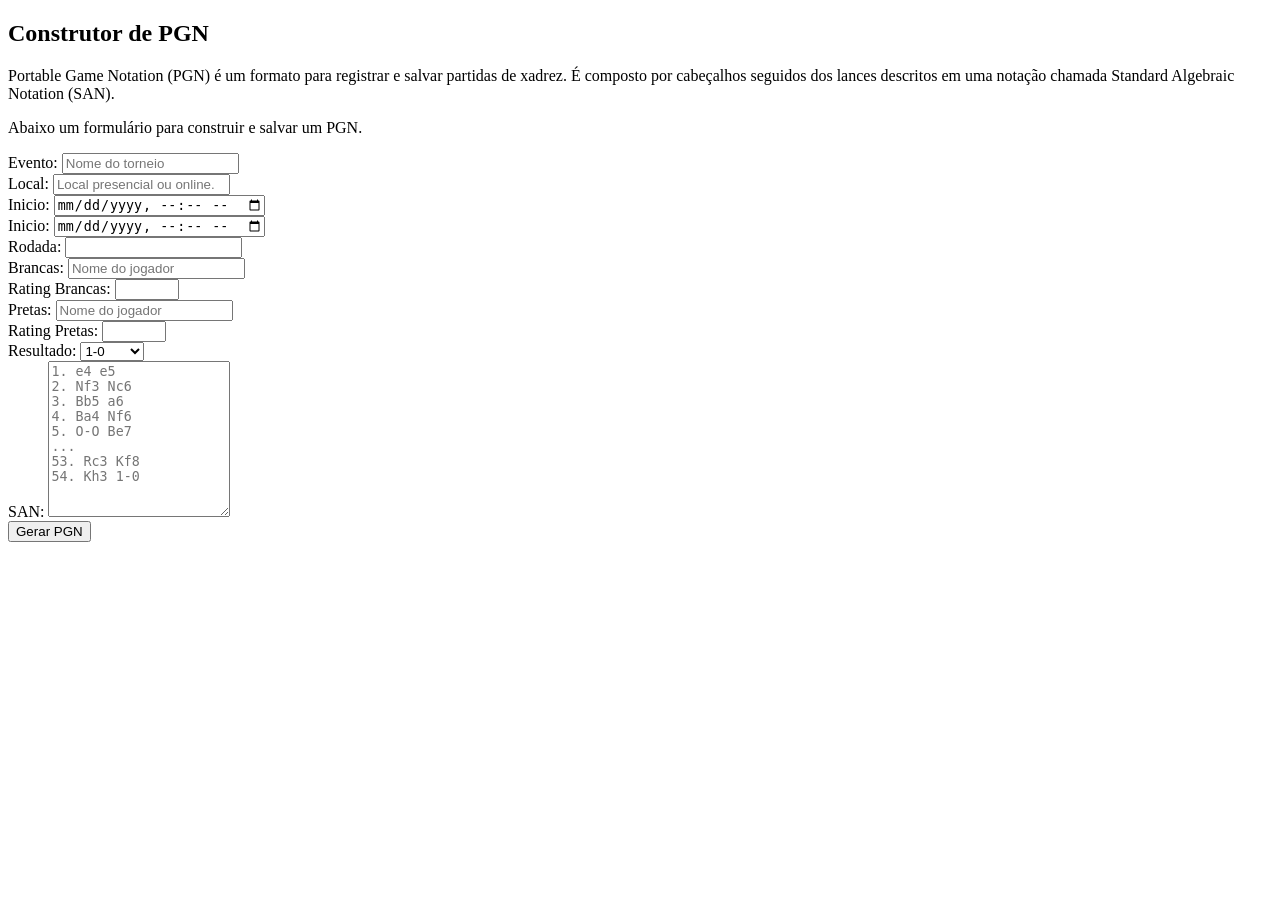
<file: form/index.html>
<!DOCTYPE html>
<html lang="en">
<head>
    <meta charset="UTF-8">
    <meta name="viewport" content="width=device-width, initial-scale=1.0">
    <title>Document</title>
</head>
<body>
    <h2>Construtor de PGN</h2>
    <p>Portable Game Notation (PGN) é um formato para 
        registrar e salvar partidas de xadrez. É composto 
        por cabeçalhos seguidos dos lances descritos em 
        uma notação chamada Standard Algebraic Notation (SAN).</p>
    <p>Abaixo um formulário para construir e salvar um PGN.</p>
    <form id="pgn-form" action="./pgn.html" method="get">
        <div>
            <label for="event">Evento: </label>
            <input type="text" 
                   name="event" 
                   id="event" 
                   placeholder="Nome do torneio">
        </div>
        <div>
            <label for="site">Local: </label>
            <input type="text" 
                   name="site" 
                   id="site" 
                   placeholder="Local presencial ou online.">
        </div>
        <div>
            <label for="startdatetime">Inicio:</label>
            <input type="datetime-local" 
                   name="startdatetime" 
                   id="startdatetime">
        </div>
        <div>
            <label for="enddatetime">Inicio:</label>
            <input type="datetime-local" 
                   name="enddatetime" 
                   id="enddatetime">
        </div>
        <div>
            <label for="round">Rodada:</label>
            <input type="number" 
                   name="round" 
                   id="round" 
                   min="0" 
                   step="1">
        </div>
        <div>
            <label for="white">Brancas:</label>
            <input type="text" 
                   name="white" 
                   id="white" 
                   minlength="3" 
                   maxlength="100" 
                   required 
                   placeholder="Nome do jogador">
        </div>
        <div>
            <label for="whiteELO">Rating Brancas:</label>
            <input type="number" 
                   name="whiteELO" 
                   id="whiteELO" 
                   min="0" 
                   max="9999" 
                   step="1">
        </div>
        
        <div>
            <label for="black">Pretas:</label>
            <input type="text" 
                   name="black" 
                   id="black" 
                   minlength="3" 
                   maxlength="100" 
                   required 
                   placeholder="Nome do jogador">
        </div>
        <div>
            <label for="blackELO">Rating Pretas:</label>
            <input type="number" 
                   name="blackELO" 
                   id="blackELO" 
                   min="0" 
                   max="9999" 
                   step="1">
        </div>
        
        <div>
            <label for="result">Resultado:</label>
            <select name="result" id="result" required>
                <option value="1-0">1-0</option>
                <option value="1/2-1/2">1/2-1/2</option>
                <option value="0-1">0-1</option>
                <option value="*">*</option>
            </select>
        </div>

        <div>
            <label for="san">SAN:</label>
            <textarea 
            name="san" 
            id="san" 
            rows="10" 
            placeholder="1. e4 e5 &#10;2. Nf3 Nc6 &#10;3. Bb5 a6 &#10;4. Ba4 Nf6 &#10;5. O-O Be7 &#10;...&#10;53. Rc3 Kf8 &#10;54. Kh3 1-0"></textarea>
        </div>

        <button type="submit">Gerar PGN</button>
    </form>
</body>
</html>
</file>
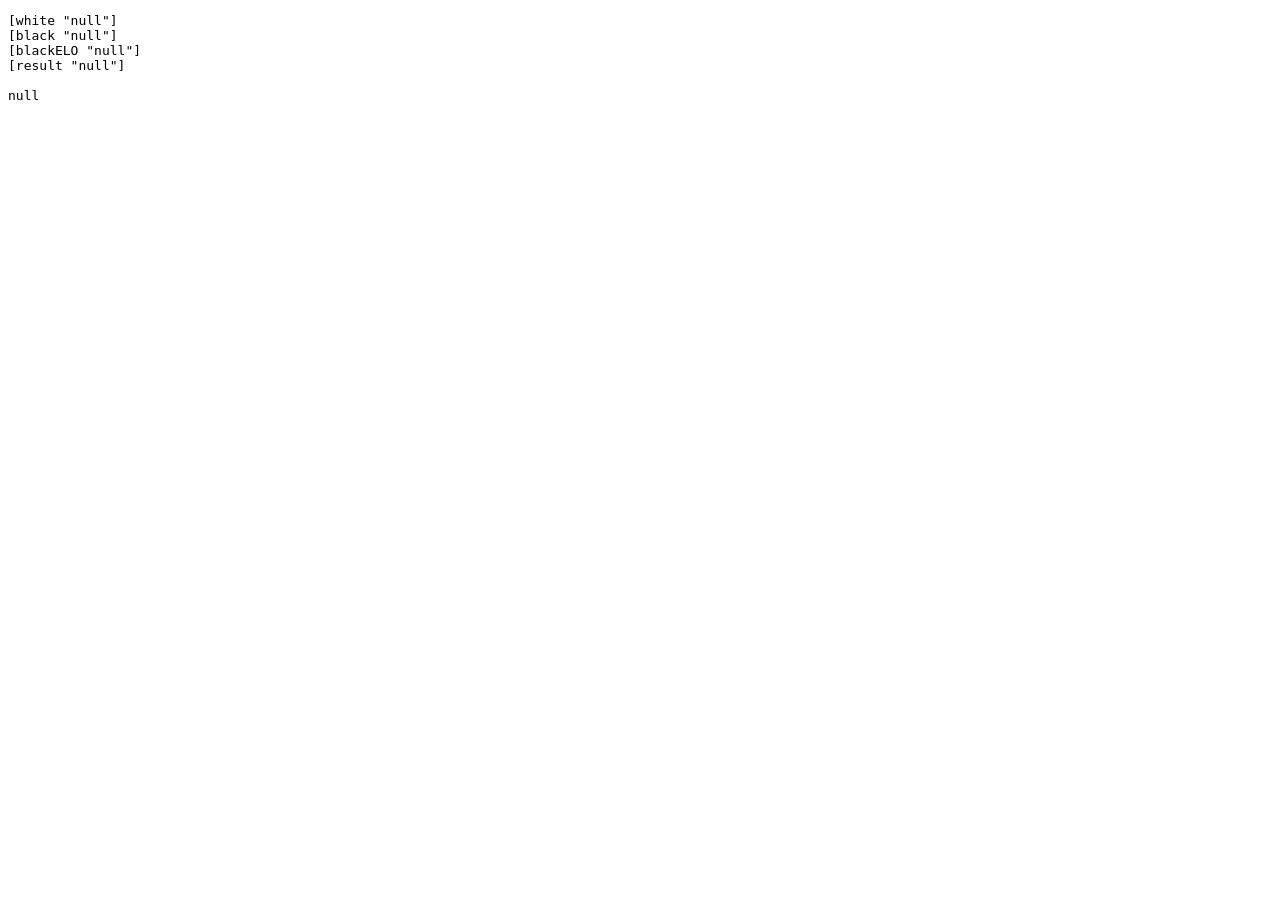
<file: form/pgn.html>
<!DOCTYPE html>
<html lang="en">
<head>
    <meta charset="UTF-8">
    <meta name="viewport" content="width=device-width, initial-scale=1.0">
    <title>Document</title>
</head>
<body>
    <pre id="saida"></pre>
    <script>
        const params = new URLSearchParams(window.location.search);
        const event = params.get("event");
        const site = params.get("site");
        const startdatetime = params.get("startdatetime");
        const enddatetime = params.get("enddatetime");
        const round = params.get("round");
        const white = params.get("white");
        const whiteELO = params.get("whiteELO");
        const black = params.get("black");
        const blackELO = params.get("blackELO");
        const result = params.get("result");
        const san = params.get("san");

        var pgn = "";
        if (event) {
            pgn = pgn + `[event "${event}"]\n`;
        } 
        if (site) {
            pgn = pgn + `[site "${site}"]\n`;
        } 
        if (startdatetime) {
            const [date, time] = startdatetime.split("T");
            pgn = pgn + `[startDate "${date}"]\n`;
            pgn = pgn + `[startTime "${time}"]\n`;
        } 
        if (enddatetime) {
            const [date, time] = enddatetime.split("T");
            pgn = pgn + `[endDate "${date}"]\n`;
            pgn = pgn + `[endTime "${time}"]\n`;
        } 
        if (round) {
            pgn = pgn + `[round "${round}"]\n`;
        }
        pgn = pgn + `[white "${white}"]\n`;
        if (whiteELO) {
            pgn = pgn + `[whiteELO "${whiteELO}"]\n`;
        } 
        pgn = pgn + `[black "${black}"]\n`;
        if (blackELO !== "") {
            pgn = pgn + `[blackELO "${blackELO}"]\n`;
        }
        pgn = pgn + `[result "${result}"]\n\n`;
        pgn = pgn + `${san}`;

        document.getElementById("saida").textContent = pgn;
    </script>
</body>
</html>
</file>
